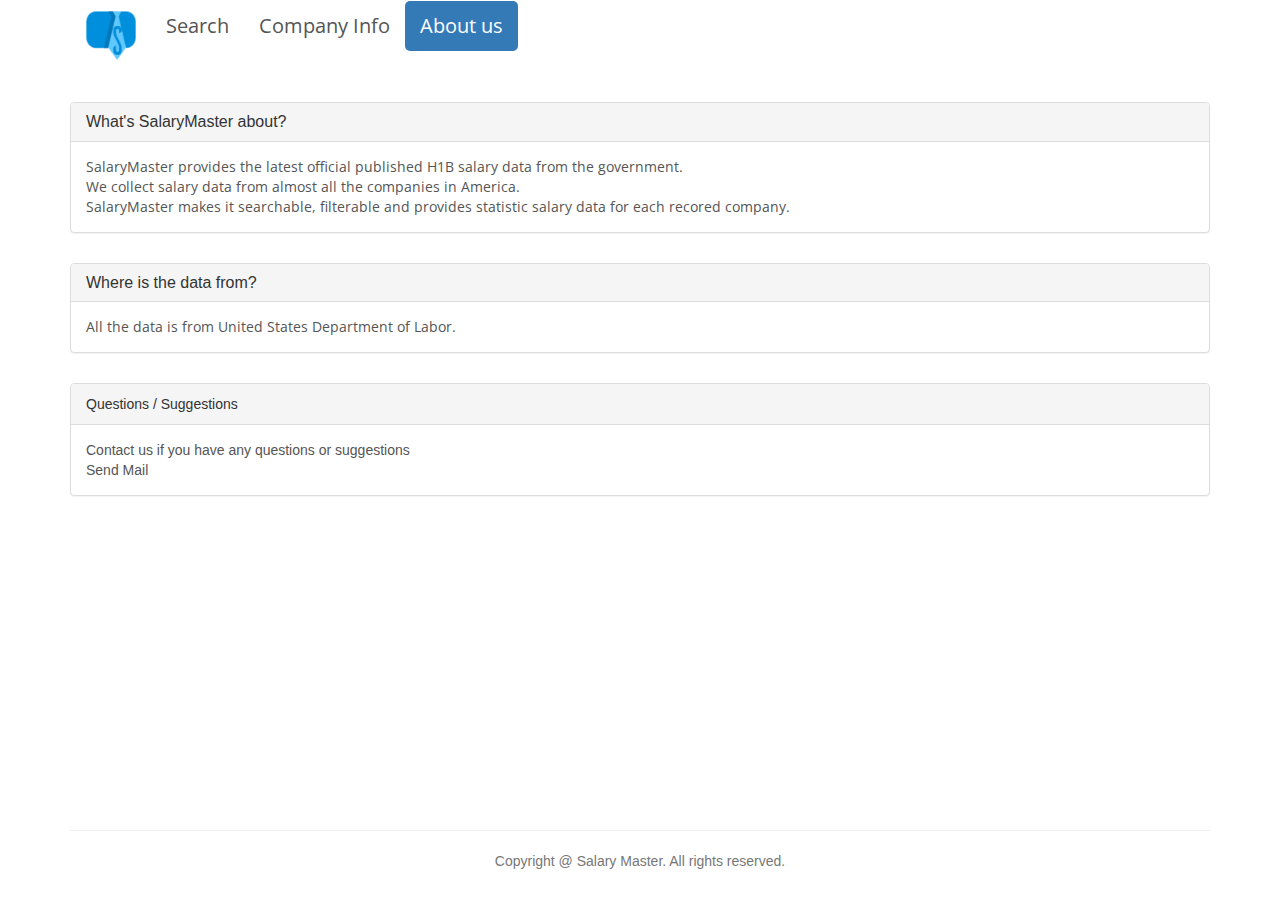
<file: src/main/webapp/about.html>
<!DOCTYPE HTML PUBLIC "-//W3C//DTD HTML 4.01//EN" "http://www.w3.org/TR/html4/strict.dtd">
<html>
    <head>
        <title>Salary Master</title>

        <link rel="Shortcut Icon" href="images/logos.ico" type="image/x-icon">
        <meta charset="utf-8">
        <meta http-equiv="X-UA-Compatible" content="IE=edge">
        <meta name="viewport" content="width=device-width, initial-scale=1">
        <meta name="description" content="">
        <meta name="author" content="">
        
       

        
        <!-- DataTables CSS -->
        <link rel="stylesheet" type="text/css" href="css/datatables.min.css"/>
        <!-- Bootstrap theme -->
        <link rel="stylesheet" href="http://maxcdn.bootstrapcdn.com/bootstrap/3.3.5/css/bootstrap.min.css" >
        <!-- GOOGLE FONTS-->
        <link rel="stylesheet" type="text/css" href="http://fonts.googleapis.com/css?family=Tangerine">
        <link href='https://fonts.googleapis.com/css?family=Open+Sans:400,700&subset=latin,vietnamese,cyrillic,latin-ext,greek-ext,cyrillic-ext,greek' rel='stylesheet' type='text/css'>
        <link href="css/typeaheadcss.css" rel="stylesheet" type="text/css"/>
        
        <link rel="stylesheet" type="text/css" href="css/style.css">

        <!-- jQuery -->
        <script type="text/javascript" charset="utf8" src="//code.jquery.com/jquery-1.10.2.min.js"></script>
        <!-- DataTables -->
        <script type="text/javascript" src="https://cdn.datatables.net/r/bs-3.3.5/jqc-1.11.3,dt-1.10.8/datatables.min.js"></script>
        <!-- Latest compiled and minified JavaScript -->
        <script src="https://maxcdn.bootstrapcdn.com/bootstrap/3.3.5/js/bootstrap.min.js"></script>

        
    </head>
    <body>

        <div id="wrapper">
            <div class="container header">
                <nav class="navbar nav-pills">
                    <div class="container-fluid">

                        <div class="navbar-header">

                            <a id="img_logo1" class="navbar-brand" href="#"><img id="img_logo2" alt="brand" src="images/logos.ico"></a>
                        </div>

                        <div class="collapse navbar-collapse" id="bs-example-navbar-collapse-1">
                            <ul style="font-size:20px;font-family: 'Open Sans', serif;" class="nav navbar-nav">
                                <li>
                                    <a href="index.html">Search </a>
                                </li>
                                <li>
                                    <a  href="visualPage.html">Company Info</a>
                                </li>
                                <li  class="active">
                                    <a  href="about.html" type="button" >About us </a>
                                </li>
                            </ul>

                        </div>
                    </div>
                </nav>
            </div>

            
            
        <div class="container">
                    
                        <div class="panel panel-default ">
                                <div class="panel-heading">
                                    <h3 class="panel-title">What's SalaryMaster about?</h3>
                                </div>
                            <div class="panel-body" style="font-family: 'open sans'">
                                <p>SalaryMaster provides the latest official published H1B salary data from the government.</p>
                                <p>We collect salary data from almost all the companies in America. </p>
                                <p>SalaryMaster makes it searchable, filterable and provides statistic salary data for each recored company. </p>

                            
                            </div>
                            </div>
                    
                    
                    
                            <div class="panel panel-default">
                                <div class="panel-heading">
                                    <h3 class="panel-title">Where is the data from?</h3>
                                </div>
                                <div class="panel-body" style="font-family: 'open sans'">
                                All the data is from <a target="_blank" href="http://www.foreignlaborcert.doleta.gov/performancedata.cfm#dis">United States Department of Labor.</a> 
                            </div>
                            </div>
                    
            
                    <div class="panel panel-default">
                    <div class="panel-heading">Questions / Suggestions</div>
                        <div class="panel-body">
            
                        <p>Contact us if you have any questions or suggestions </p>
                        <a href="mailto:buptca@gmail.com?subject=Questions/Suggestion from SalaryMaster" target="_top">Send Mail</a>
                        </div>
                    </div>

        </div>


    
    <footer class="footer">
      <div class="container">
        <hr>
        <p class="text-muted text-center">Copyright @ Salary Master. All rights reserved. </p>
      </div>
    </footer>

    
</body>
</html>
</file>
<file: src/main/webapp/css/typeaheadcss.css>
/*
To change this license header, choose License Headers in Project Properties.
To change this template file, choose Tools | Templates
and open the template in the editor.
*/
/* 
    Created on : Nov 11, 2015, 2:49:26 PM
    Author     : zhangqian
*/


    .typeahead,
.tt-query,
.tt-hint {
  width: 396px;
  height: 30px;
  padding: 8px 12px;
  font-size: 13px;
  line-height: 30px;
  border: 2px solid #ccc;
  -webkit-border-radius: 8px;
     -moz-border-radius: 8px;
          border-radius: 8px;
  outline: none;
}

.typeahead {
  background-color: #fff;
}

.typeahead:focus {
  border: 2px solid #0097cf;
}

.tt-query {
  -webkit-box-shadow: inset 0 1px 1px rgba(0, 0, 0, 0.075);
     -moz-box-shadow: inset 0 1px 1px rgba(0, 0, 0, 0.075);
          box-shadow: inset 0 1px 1px rgba(0, 0, 0, 0.075);
}

.tt-hint {
  color: #999
}

.tt-menu {
  width: 422px;
  margin: 12px 0;
  padding: 8px 0;
  background-color: #fff;
  border: 1px solid #ccc;
  border: 1px solid rgba(0, 0, 0, 0.2);
  -webkit-border-radius: 8px;
     -moz-border-radius: 8px;
          border-radius: 8px;
  -webkit-box-shadow: 0 5px 10px rgba(0,0,0,.2);
     -moz-box-shadow: 0 5px 10px rgba(0,0,0,.2);
          box-shadow: 0 5px 10px rgba(0,0,0,.2);
}

.tt-suggestion {
  padding: 0px 20px;
  font-size: 13px;
  line-height: 24px;
}

.tt-suggestion:hover {
  cursor: pointer;
  color: #fff;
  background-color: #0097CF;
}

.tt-suggestion.tt-cursor {
  color: #fff;
  background-color: #0097cf;
}

.tt-suggestion p {
  margin: 0;
}

.gist {
  font-size: 30px;
}
</file>
<file: src/main/webapp/css/style.css>
/* css reset www.admin10000.com */
body,div,dl,dt,dd,ul,ol,li,h1,h2,h3,h4,h5,h6,pre,code,form,fieldset,legend,input,button,textarea,p,blockquote,th,td { margin:0; padding:0; }
body { background:#fff; color:#555; font-size:14px; font-family: Verdana, Arial, Helvetica, sans-serif; }
td,th,caption { font-size:14px; }
h1, h2, h3, h4, h5, h6 { font-weight:normal;  }
address, caption, cite, code, dfn, em, strong, th, var { font-style:normal; font-weight:normal;}
a { color:#555; text-decoration:none; }
a:hover { /* text-decoration:underline; */ }
img { border:none; }
ol,ul,li { list-style:none; }
input, textarea, select, button { font:14px Verdana,Helvetica,Arial,sans-serif; }
table { border-collapse:collapse; }
html {overflow-y: scroll;} 
/* css common */
.clearfix:after {content: "."; display: block; height:0; clear:both; visibility: hidden;}
.clearfix { *zoom:1; }
body{
    
}
#img_logo1{
	position: relative;
	width: 50px;
    height: 100%;
    margin-right:30px;
    margin-top:-5px;
}

#img_logo2{
	position: absolute;
	width: 100%;
}
#welcome_row{
    margin-top: 30px;
    margin-bottom: 30px;
}
#welcome{
    padding: 10px;
    
}
.center {
  float: none;
  margin-left: auto;
  margin-right: auto;
}

#top-link-block {
    position: fixed; /* keeps it on the bottom once in view */
    bottom: 18px; /* height of link element */
    right: 10px; /* padding from the left side of the window */
}
.form-control{
    width:100%;
    max-width:196px;
    
}
.center_input{
    text-align:center;
}

.small{
    margin:15px;
    width:60%;
    float: none;
    margin-left: auto;
    margin-right: auto;
}

.active{
  background: #337ab7;
  border-radius: 5px; }

.navbar-nav .active a:hover{
    background: #3B92EB;
    border-radius: 5px;
}
.active a{
  color: white;
}

.panel{
    
    margin-top:30px;

}
#location{
  margin-top: 0px;
  font-family: "Helvetica Neue", Helvetica, Arial, sans-serif;
  width: 960px;
  height: 500px;
  position: relative;
}
#mapIntro{

  margin:0 auto;
}
.footer {
  margin-top:10%;
  position: absolute;
  bottom: 0;
  width: 100%;
  /* Set the fixed height of the footer here */
  height: 90px;
  
}
html {
  position: relative;
  min-height: 100%;
}
body {
  /* Margin bottom by footer height */
  margin-bottom: 90px;
}
.twitter-typeahead .tt-hint
{
    display: block;
    height: 34px;
    padding: 6px 12px;
    font-size: 14px;
    line-height: 1.428571429;
    border: 1px solid transparent;
    border-radius:4px;
}

.twitter-typeahead .hint-small
{
    height: 30px;
    padding: 5px 10px;
    font-size: 12px;
    border-radius: 3px;
    line-height: 1.5;
}

.twitter-typeahead .hint-large
{
    height: 45px;
    padding: 10px 16px;
    font-size: 18px;
    border-radius: 6px;
    line-height: 1.33;
}
.modal-open{
   overflow: hidden !important; 
   padding: 0px !important;
}
 .modal-open .modal{
   overflow: hidden !important; 
}

.modal-static { 
    position: fixed;
    top: 50% !important; 
    left: 50% !important; 
    margin-top: -300px;  
    margin-left: -300px; 
    overflow: visible !important;
}
.modal-static,
.modal-static .modal-dialog,
.modal-static .modal-content {
    width: 600px; 
    height: 200px;
}
.modal-static .modal-dialog,
.modal-static .modal-content {
    padding: 0 !important; 
    margin: 0 !important;
}
.modal-static .modal-content .icon {
}
</file>
